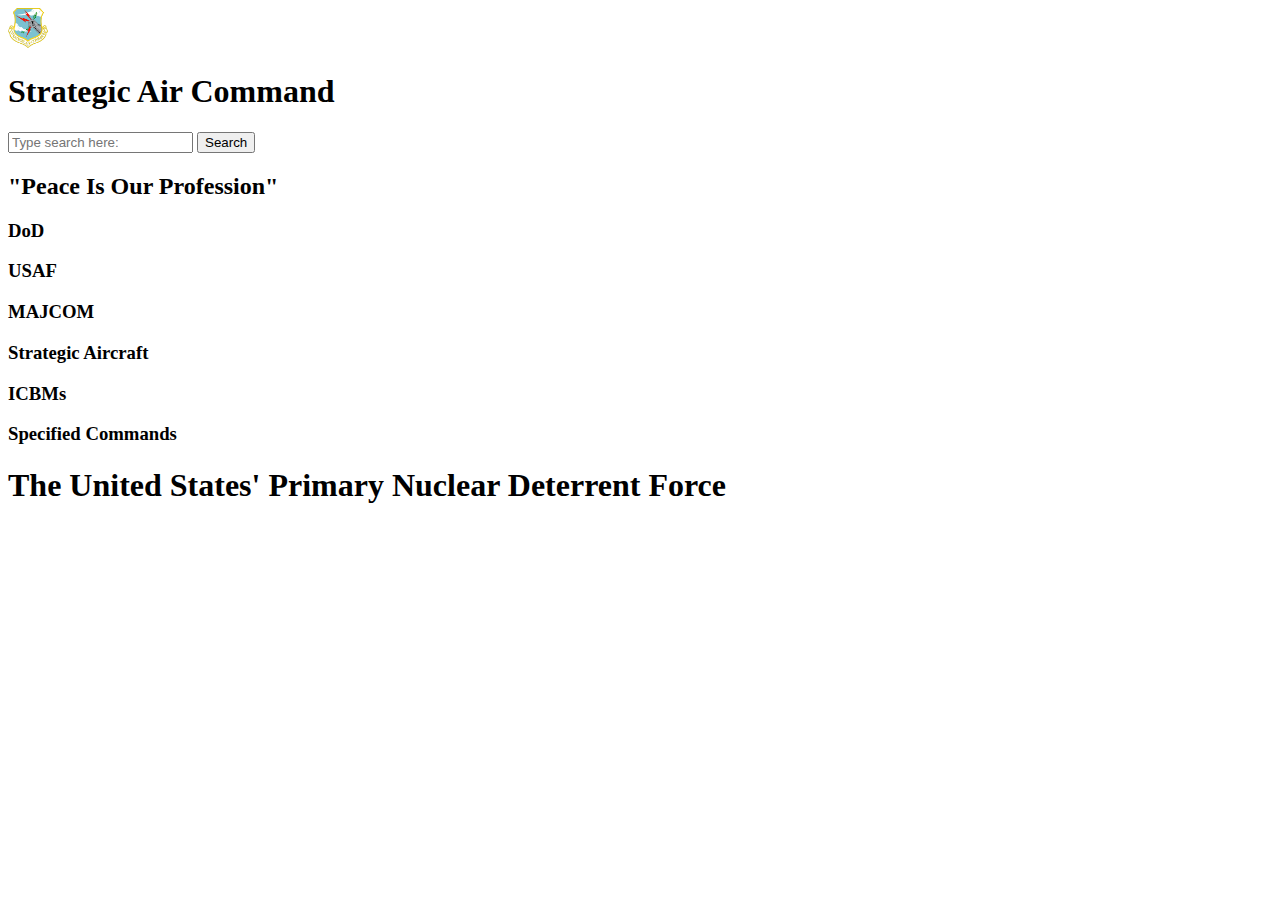
<file: index.html>
<!DOCTYPE html>
<html lang="en">

<head>
    <meta charset="UTF-8">
    <meta http-equiv="X-UA-Compatible" content="IE=edge">
    <meta name="viewport" content="width=device-width, initial-scale=1.0">
    <title>SAC</title>
</head>

<body>
    <div class="container">
        <div class="topNav">
            <div class="header">
                <img class="shield" src="images/SAC.png" alt="shield" width="40px" height="40px">
                <h1 class="title">Strategic Air Command</h1>
            </div>
            <div>
                <input type="search" placeholder="Type search here:" class="searchbar">
                <button type="submit" class="searchButton">Search</button>
            </div>
            <div class="slogan">
                <h2>"Peace Is Our Profession"</h2>
            </div>
        </div>
        <div class="departments">
            <h3>DoD</h3>
            <h3>USAF</h3>
            <h3>MAJCOM</h3>
            <h3>Strategic Aircraft</h3>
            <h3>ICBMs</h3>
            <h3>Specified Commands</h3>
        </div>
        <div class="divider"></div>
        <div class="content">
            <h1>The United States' Primary Nuclear Deterrent Force</h1>
        <div class="row1">
            <div class="col1">
            
            </div>
        </div>
        </div>
        </div>
    </div>
</body>

</html>
</file>
